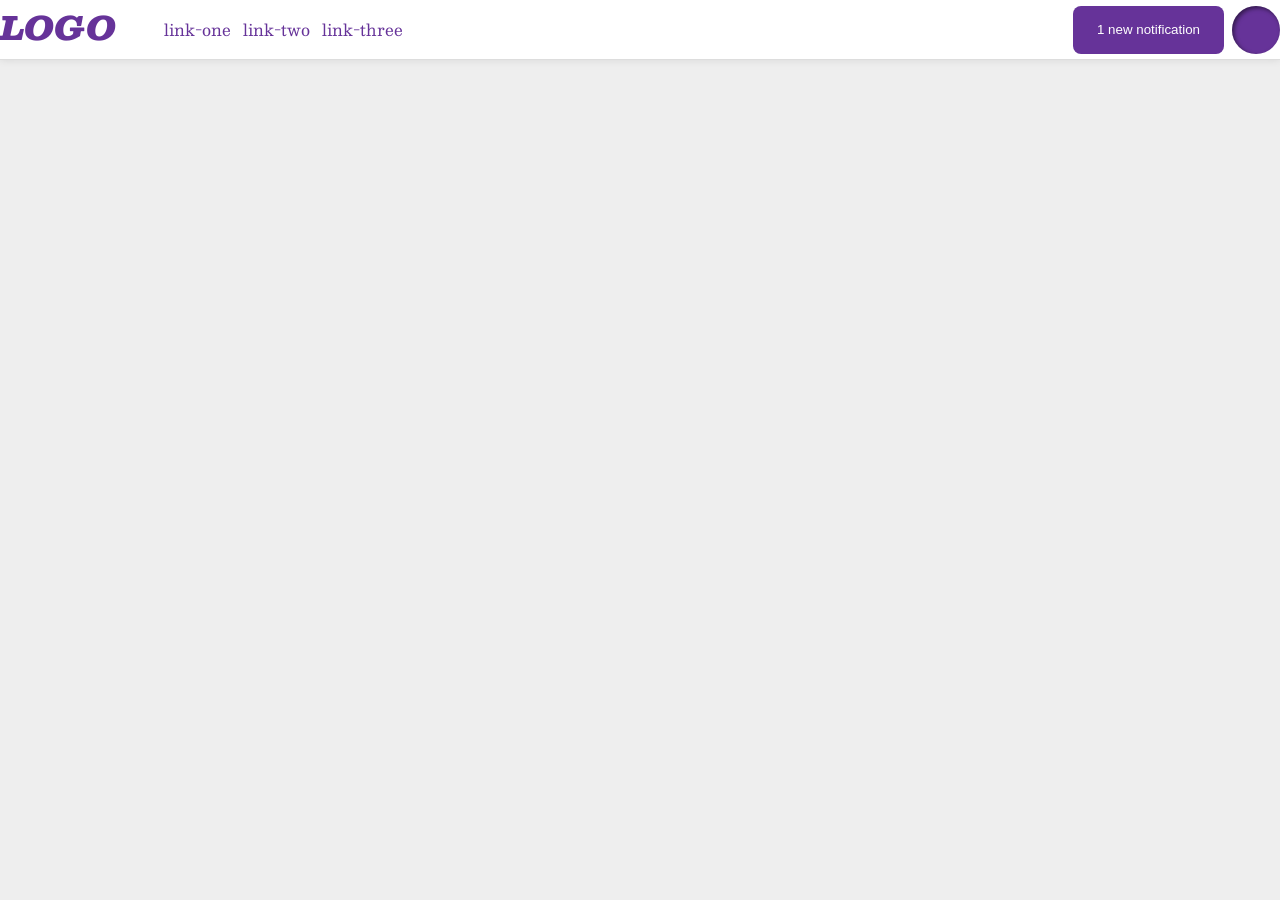
<file: foundations/flex/03-flex-header-2/index.html>
<!DOCTYPE html>
<html lang="en">
  <head>
    <meta charset="UTF-8">
    <meta http-equiv="X-UA-Compatible" content="IE=edge">
    <meta name="viewport" content="width=device-width, initial-scale=1.0">
    <title>Flex Header 2</title>
    <link rel="stylesheet" href="style.css">
  </head>
  <body>
    <div class="header">
      <div class="left-links">
        <div class="logo">
        LOGO
      </div>
      <ul class="links">
        <li><a href="https://google.com">link-one</a></li>
        <li><a href="https://google.com">link-two</a></li>
        <li><a href="https://google.com">link-three</a></li>
      </ul>
      </div>
      <div class="right-links">
        <button class="notifications">
        1 new notification
      </button>
      <div class="profile-image"></div>
      </div>
    </div>
  </body>
</html>
</file>
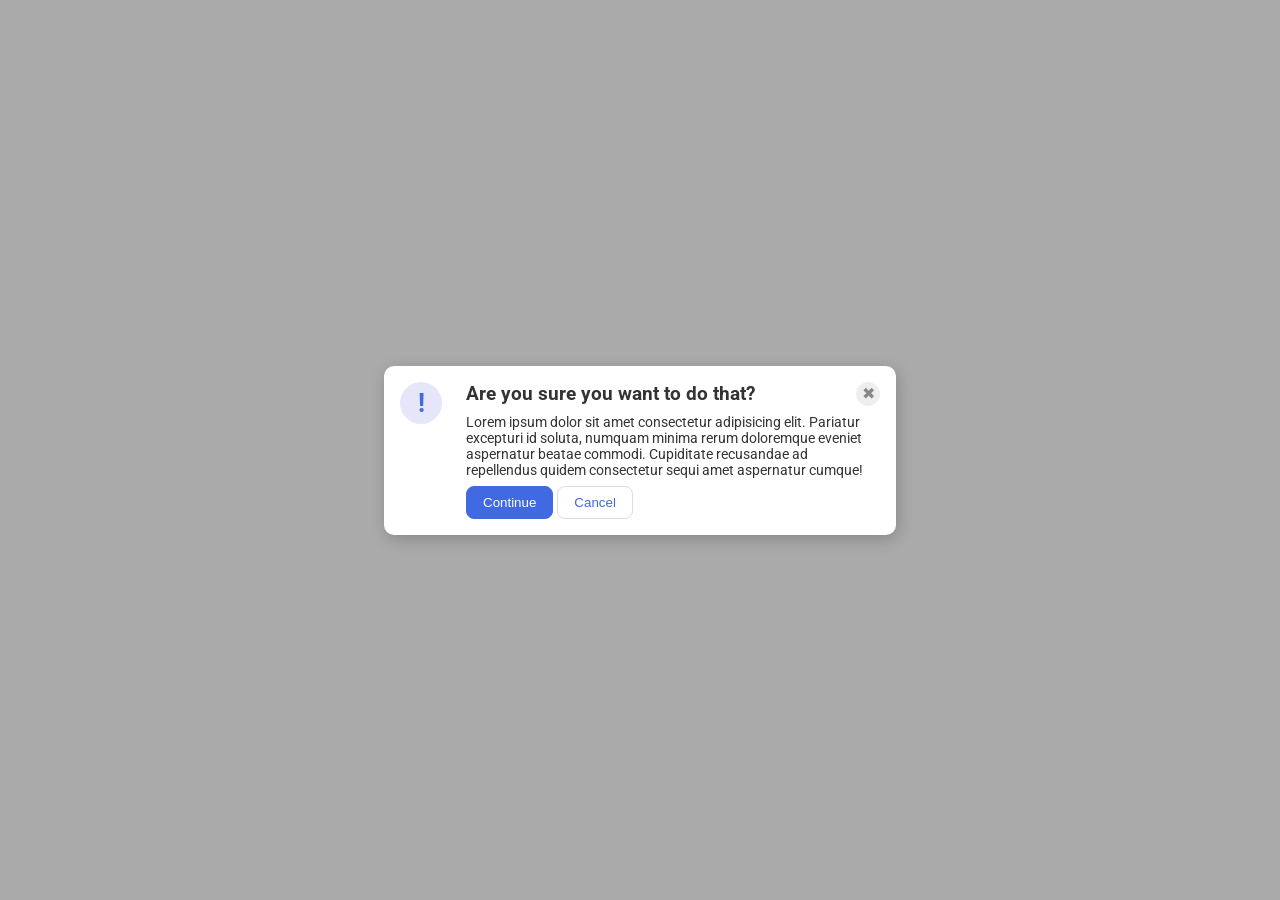
<file: foundations/flex/05-flex-modal/index.html>
<!DOCTYPE html>
<html lang="en">
  <head>
    <meta charset="UTF-8">
    <meta http-equiv="X-UA-Compatible" content="IE=edge">
    <meta name="viewport" content="width=device-width, initial-scale=1.0">
    <link rel="stylesheet" href="style.css">
    <title>Modal</title>
  </head>
  <body>
    <div class="modal">
        <div class="icon">!</div>
        <div class="card">
            <div class="header">Are you sure you want to do that?
              <button class="close-button">✖</button>
            </div>
            <div class="text">Lorem ipsum dolor sit amet consectetur adipisicing elit. Pariatur excepturi id soluta, numquam minima rerum doloremque eveniet aspernatur beatae commodi. Cupiditate recusandae ad repellendus quidem consectetur sequi amet aspernatur cumque!</div>
              <button class="continue">Continue</button>
              <button class="cancel">Cancel</button>
        </div>
    </div>
  </body>
</html>
</file>
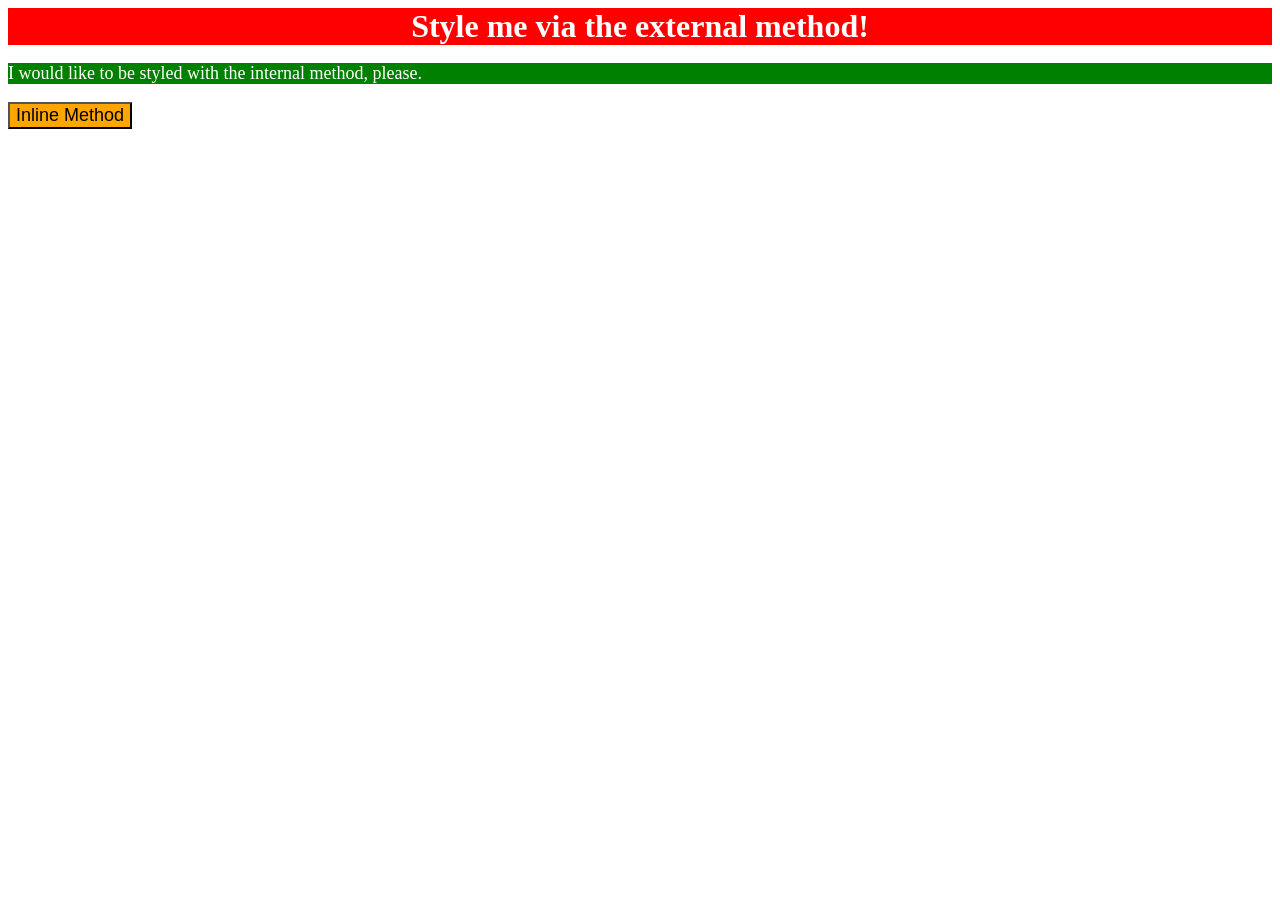
<file: foundations/intro-to-css/01-css-methods/index.html>
<!DOCTYPE html>
<html lang="en">
  <head>
    <meta charset="UTF-8">
    <meta http-equiv="X-UA-Compatible" content="IE=edge">
    <meta name="viewport" content="width=device-width, initial-scale=1.0">
    <link rel="stylesheet" href="style.css">
    <title>Methods for Adding CSS</title>
  </head>
  <body>
    <div>Style me via the external method!</div>
    <p>I would like to be styled with the internal method, please.</p>
    <button>Inline Method</button>
  </body>
</html>
</file>
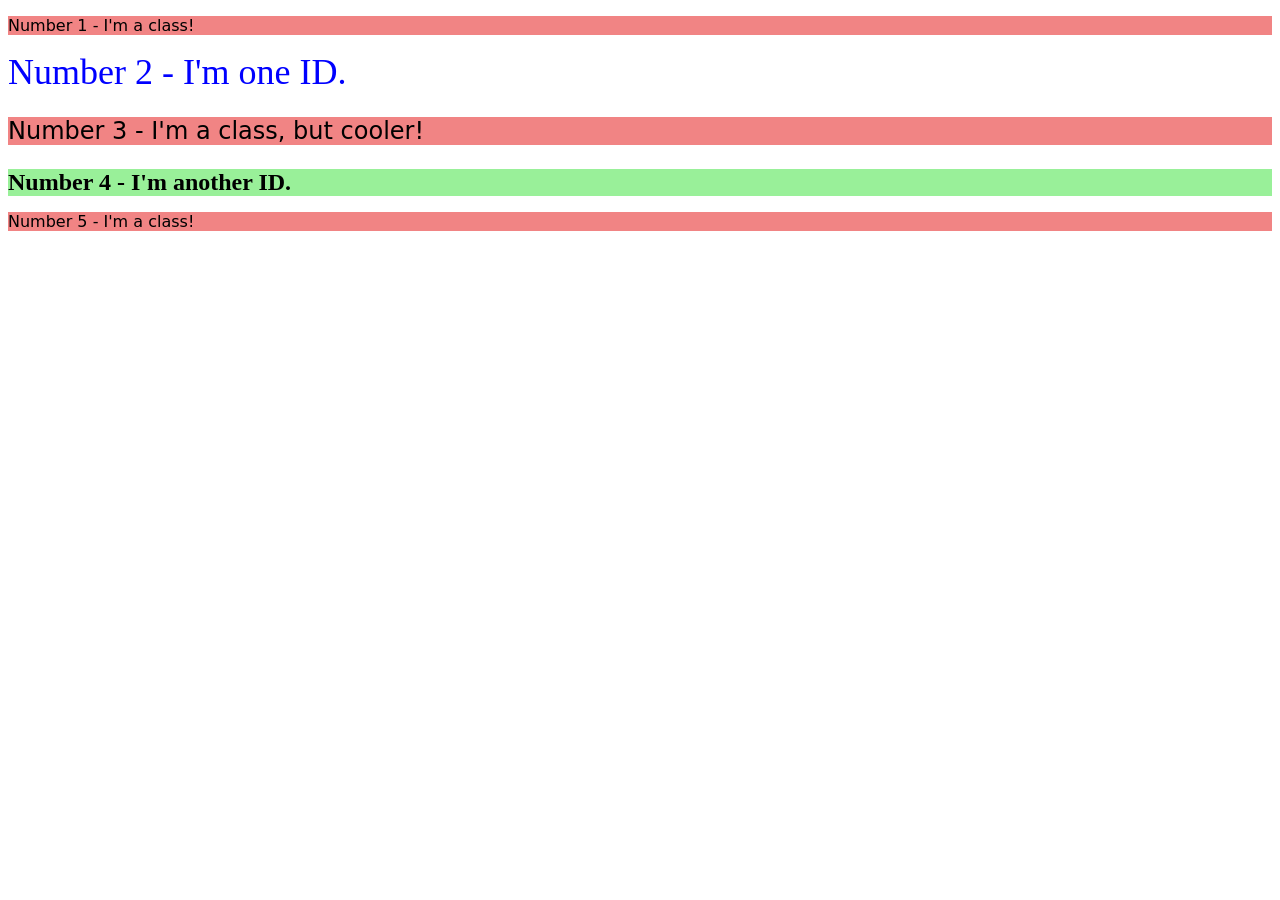
<file: foundations/intro-to-css/02-class-id-selectors/index.html>
<!DOCTYPE html>
<html lang="en">
  <head>
    <meta charset="UTF-8">
    <meta http-equiv="X-UA-Compatible" content="IE=edge">
    <meta name="viewport" content="width=device-width, initial-scale=1.0">
    <title>Class and ID Selectors</title>
    <link rel="stylesheet" href="style.css">
  </head>
  <body>
    <p class="number-1 odd">Number 1 - I'm a class!</p>
    <div id="number-2">Number 2 - I'm one ID.</div>
    <p class="number-3 odd">Number 3 - I'm a class, but cooler!</p>
    <div id="number-4">Number 4 - I'm another ID.</div>
    <p class="number-5 odd">Number 5 - I'm a class!</p>
  </body>
</html>
</file>
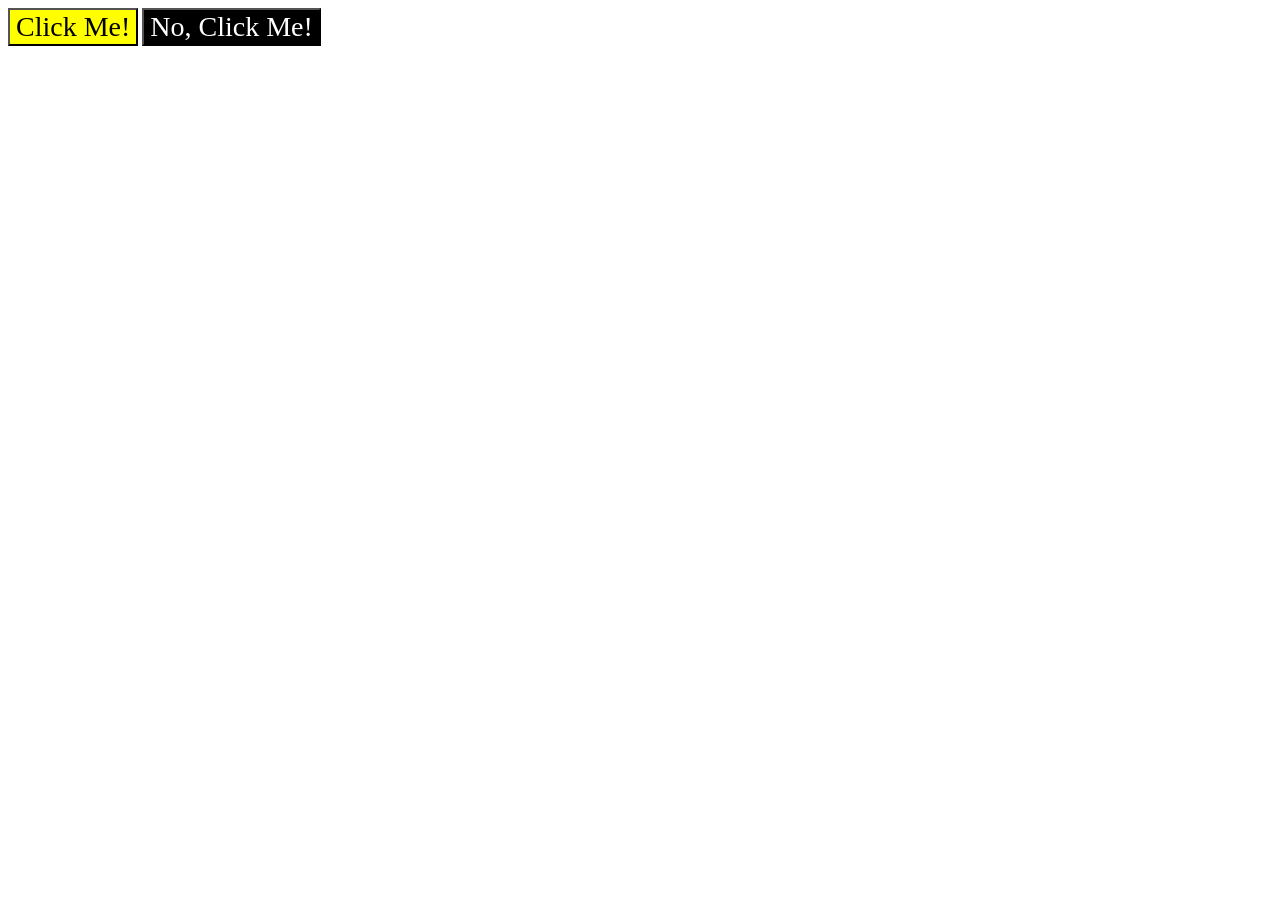
<file: foundations/intro-to-css/03-grouping-selectors/index.html>
<!DOCTYPE html>
<html lang="en">
  <head>
    <meta charset="UTF-8">
    <meta http-equiv="X-UA-Compatible" content="IE=edge">
    <meta name="viewport" content="width=device-width, initial-scale=1.0">
    <title>Grouping Selectors</title>
    <link rel="stylesheet" href="style.css">
  </head>
  <body>
    <button class="leftOnClick">Click Me!</button>
    <button class="rightOnClick">No, Click Me!</button>
  </body>
</html>
</file>
<file: foundations/flex/03-flex-header-2/style.css>
/* this is some magical font-importing.  
you'll learn about it later. */
@import url('https://fonts.googleapis.com/css2?family=Besley:ital,wght@0,400;1,900&display=swap');

body {
  margin: 0;
  background: #eee;
  font-family: Besley, serif;
}

.header {
  background: white;
  border-bottom: 1px solid #ddd;
  box-shadow: 0 0 8px rgba(0,0,0,.1);
}

.profile-image {
  background: rebeccapurple;
  box-shadow: inset 2px 2px 4px rgba(0,0,0,.5);
  border-radius: 50%;
  width: 48px;
  height: 48px;
}

.logo {
  color: rebeccapurple;
  font-size: 32px;
  font-weight: 900;
  font-style: italic;
}

button {
  border: none;
  border-radius: 8px;
  background: rebeccapurple;
  color: white;
  padding: 8px 24px;
}

a {
  /* this removes the line under our links */
  text-decoration: none;
  color: rebeccapurple;
}

ul {
  list-style-type: none;
}

.header {
  display: flex;
  justify-content: space-between;
  align-items: center;
}
.left-links,
.right-links {
  display: flex;
  gap: 8px;
}

ul {
  display: flex;
  gap: 12px;
}
</file>
<file: foundations/flex/05-flex-modal/style.css>
@import url('https://fonts.googleapis.com/css2?family=Roboto:wght@400;700&display=swap');

html, body {
  height: 100%;
}

body {
  font-family: Roboto, sans-serif;
  margin: 0;
  background: #aaa;
  color: #333;
  /* I'll give you this one for free lol */
  display: flex;
  align-items: center;
  justify-content: center;
}

.modal {
  background: white;
  width: 480px;
  border-radius: 10px;
  box-shadow: 2px 4px 16px rgba(0,0,0,.2);
}

.icon {
  color: royalblue;
  font-size: 26px;
  font-weight: 700;
  background: lavender;
  width: 42px;
  height: 42px;
  border-radius: 50%;
  display: flex;
  align-items: center;
  justify-content: center;
}

.close-button {
  background: #eee;
  border-radius: 50%;
  color: #888;
  font-weight: 400;
  font-size: 16px;
  height: 24px;
  width: 24px;
  display: flex;
  align-items: center;
  justify-content: center;
  border: 1px solid #eee;
  padding: 0;
}

button {
  cursor: pointer;
  padding: 8px 16px;
  border-radius: 8px;
}

button.continue {
  background: royalblue;
  border: 1px solid royalblue;
  color: white;
}

button.cancel {
  background: white;
  border: 1px solid #ddd;
  color: royalblue;
}

/*SOLUTION I MADE*/
.icon {
  flex-shrink: 0;
}
.modal {
  display: flex;
  padding: 16px;
  gap: 24px;
}

.header {  
  display: flex;
  justify-content: space-between;
  align-items: center;
  font-weight: bold;
  font-size: 1.2rem;
  margin-bottom: 8px;
}
.text {
  font-size: 14px;
  margin-bottom: 8px;
}
</file>
<file: foundations/intro-to-css/01-css-methods/style.css>
div {
    background-color: red;
    color: white;
    font-size: 32px;
    text-align: center;
    font-weight: bold;
}

p {
    background-color: green;
    color: white;
    font-size: 18px;
}

button {
    background-color: orange;
    font-size: 18px;
}
</file>
<file: foundations/intro-to-css/02-class-id-selectors/style.css>
/* Add CSS Styling */

.odd{
    background-color: hsl(0, 79%, 73%);
    font-family: 'Verdana', 'DejaVu Sans', sans-serif;
}

#number-2 {
    color: blue;
    font-size: 36px;
}

.number-3.odd {
    font-size: 24px;
}

#number-4 {
    background-color: hsl(120, 74%, 77%);
    font-size: 24px;
    font-weight: bold;
}
</file>
<file: foundations/intro-to-css/03-grouping-selectors/style.css>
/* Add CSS Styling */

.rightOnClick {
    background-color: black;
    color: white;
}

.leftOnClick{
    background-color: yellow;
}

.rightOnClick,
.leftOnClick {
    font-size: 28px;
    font-family: 'Helventice', 'Times New Roman', sans-serif;
}
</file>
